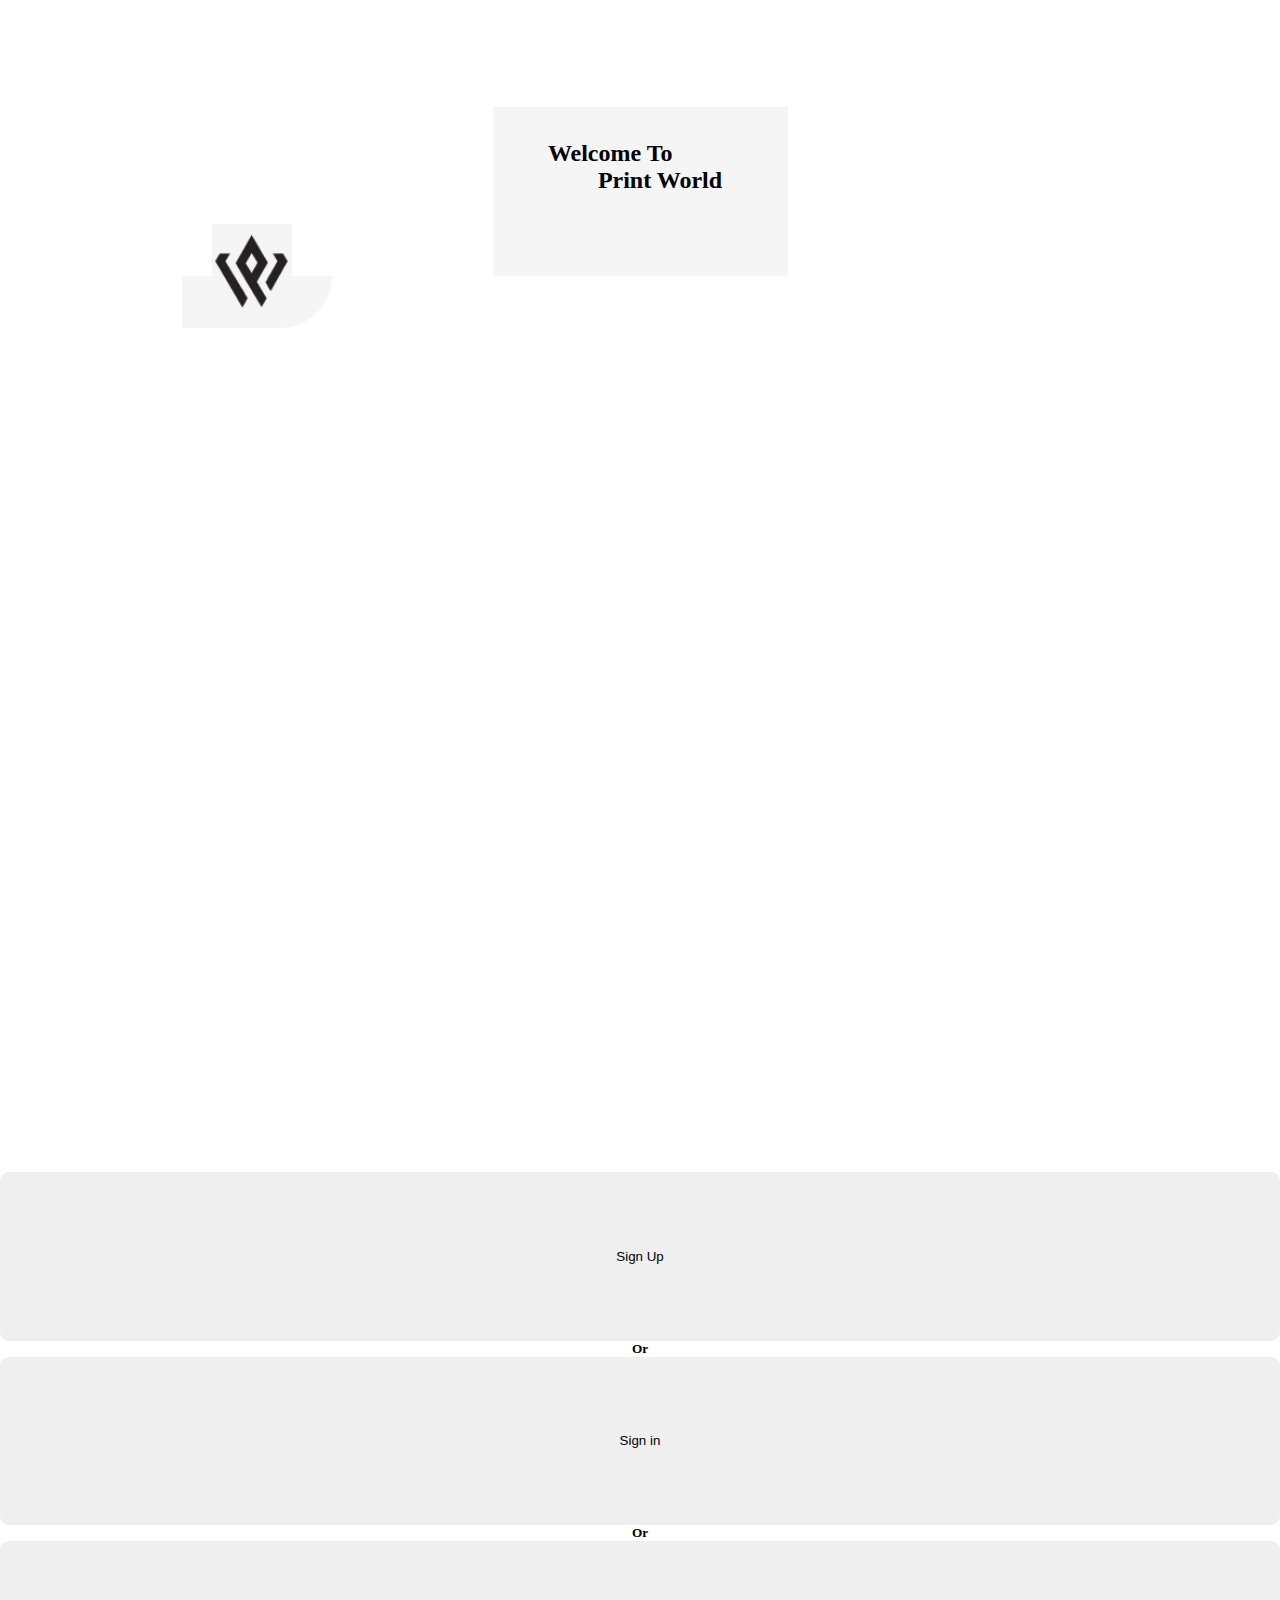
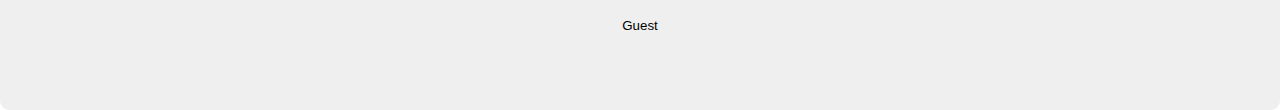
<file: index.html>
<!DOCTYPE html>
<html lang="en">
  <head>
    <meta charset="UTF-8" />
    <meta http-equiv="X-UA-Compatible" content="IE=edge" />
    <meta name="viewport" content="width=device-width, initial-scale=1.0" />
    <title>Login</title>
    <link
      href="https://cdn.jsdelivr.net/npm/bootstrap@5.0.2/dist/css/bootstrap.min.css"
      rel="stylesheet"
      integrity="sha384-EVSTQN3/azprG1Anm3QDgpJLIm9Nao0Yz1ztcQTwFspd3yD65VohhpuuCOmLASjC"
      crossorigin="anonymous"
    />
    <link rel="stylesheet" href="style.css" />
  </head>
  <body>
    <section class="container">
      <div class="row">
        <div class="col-12">
          <div class="icon-div">
            <img class="Icon" src="./Screenshot (19).png" alt="" />
          </div>
          <div class="Main-Body">
            <h2>
              Welcome To <br />
              <span>Print World</span>
            </h2>
          </div>
        </div>
      </div>
      <div class="Button-Section">
        <div class="row container">
          <div class="col-12">
            <a href="./Components/SignUp/signup.html"
              ><input class="bg-dark text-white" type="button" value="Sign Up"
            /></a>
          </div>
          <div class="col-12">
            <h5>Or</h5>
          </div>
          <div class="col-12">
            <a href="./Components/Artist/artist.html"
              ><input
                class="bg-dark text-white"
                type="button"
                value="Sign in"
              />
            </a>
          </div>
          <div class="col-12">
            <h5>Or</h5>
          </div>
          <div class="col-12">
            <input class="bg-dark text-white" type="button" value="Guest" />
          </div>
        </div>
      </div>
    </section>
  </body>
</html>
</file>
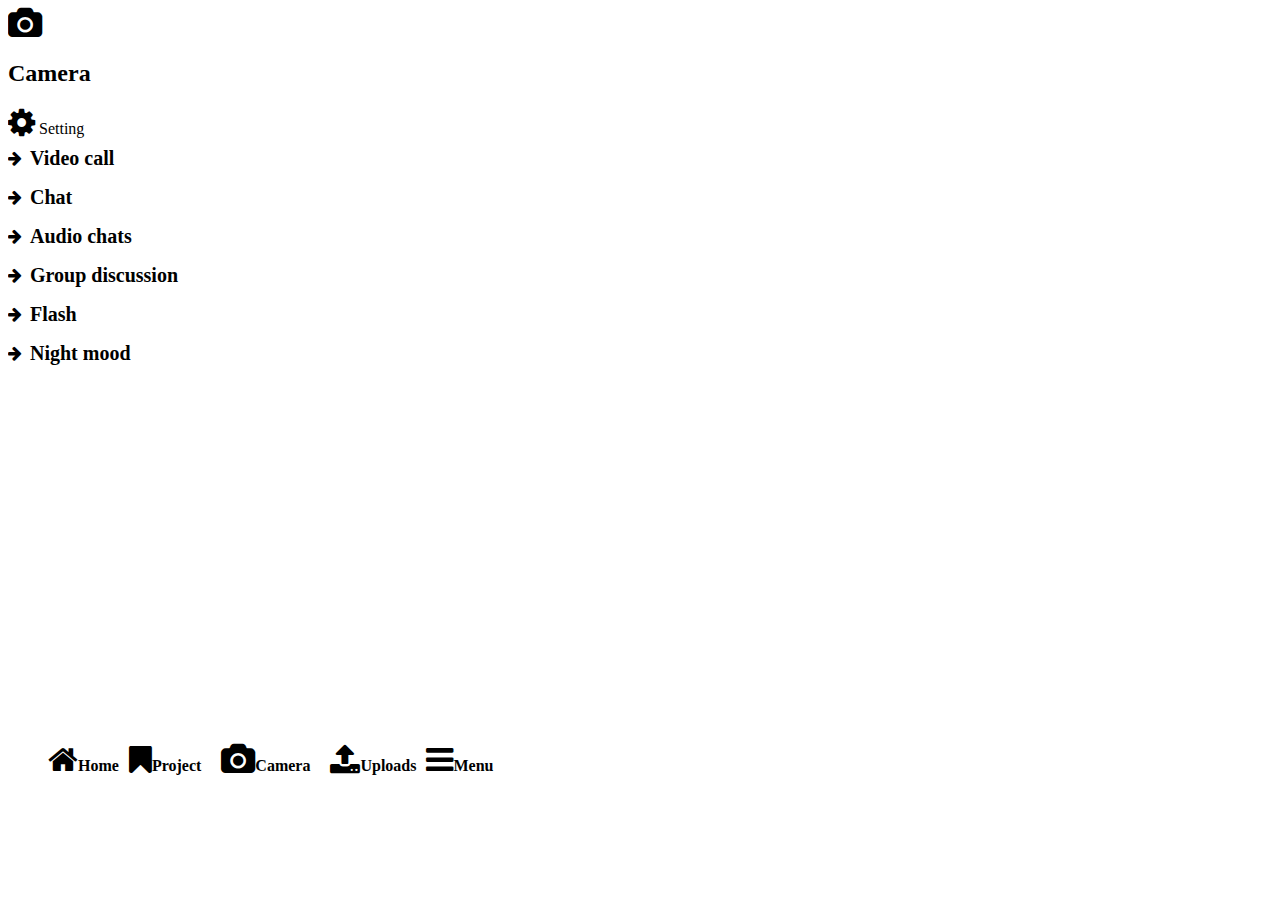
<file: Components/Camera/camera.html>
<!DOCTYPE html>
<html lang="en">
  <head>
    <meta charset="UTF-8" />
    <meta http-equiv="X-UA-Compatible" content="IE=edge" />
    <meta name="viewport" content="width=device-width, initial-scale=1.0" />
    <title>Camera</title>
    <link
      href="https://cdn.jsdelivr.net/npm/bootstrap@5.0.2/dist/css/bootstrap.min.css"
      rel="stylesheet"
      integrity="sha384-EVSTQN3/azprG1Anm3QDgpJLIm9Nao0Yz1ztcQTwFspd3yD65VohhpuuCOmLASjC"
      crossorigin="anonymous"
    />
    <link
      rel="stylesheet"
      href="https://cdnjs.cloudflare.com/ajax/libs/font-awesome/4.7.0/css/font-awesome.min.css"
    />
    <link rel="stylesheet" href="style.css" />
  </head>
  <body>
    <section class="container mt-5">
      <div class="row">
        <div class="col-12 setting-icon d-flex justify-content-between">
          <div class="d-flex align-items-center">
            <i class="fa fa-camera fa-2x"></i>
            <h2 class="fw-bold ms-2">Camera</h2>
          </div>
          <div class="Setting">
            <a
              class="d-flex flex-column align-items-center fs-5 fw-bold"
              href="../Setting/setting.html"
              ><i class="fa fa-gear fa-2x"></i> Setting</a
            >
          </div>
        </div>
      </div>
      <div class="row mt-5">
        <div class="col-12 mt-5 Lists">
          <i class="fa fa-arrow-right"></i>
          <h5>Video call</h5>
        </div>
        <div class="col-12 Lists">
          <i class="fa fa-arrow-right"></i>
          <h5>Chat</h5>
        </div>
        <div class="col-12 Lists">
          <i class="fa fa-arrow-right"></i>
          <h5>Audio chats</h5>
        </div>
        <div class="col-12 Lists">
          <i class="fa fa-arrow-right"></i>
          <h5>Group discussion</h5>
        </div>
        <div class="col-12 Lists">
          <i class="fa fa-arrow-right"></i>
          <h5>Flash</h5>
        </div>
        <div class="col-12 Lists">
          <i class="fa fa-arrow-right"></i>
          <h5>Night mood</h5>
        </div>
      </div>
    </section>
    <section class="container-fluid">
      <div class="row">
        <div class="col-12">
          <nav class="Navbar">
            <ul>
              <li>
                <a
                  class="d-flex flex-column align-items-center"
                  href="../Home/home.html"
                  ><i class="fa fa-home fa-2x"></i>Home</a
                >
              </li>
              <li class="list">
                <a
                  class="d-flex flex-column align-items-center"
                  href="../Project/project.html"
                  ><i class="fa fa-bookmark fa-2x"></i>Project</a
                >
              </li>
              <li class="list">
                <a
                  class="d-flex flex-column align-items-center"
                  href="../Camera/camera.html"
                  ><i class="fa fa-camera fa-2x"></i>Camera</a
                >
              </li>
              <li class="list">
                <a
                  class="d-flex flex-column align-items-center"
                  href="../Upload/upload.html"
                  ><i class="fa fa-upload fa-2x"></i>Uploads</a
                >
              </li>
              <li>
                <a
                  class="d-flex flex-column align-items-center"
                  href="../Menu/manu.html"
                  ><i class="fa fa-navicon fa-2x"></i>Menu</a
                >
              </li>
            </ul>
          </nav>
        </div>
      </div>
    </section>
  </body>
</html>
</file>
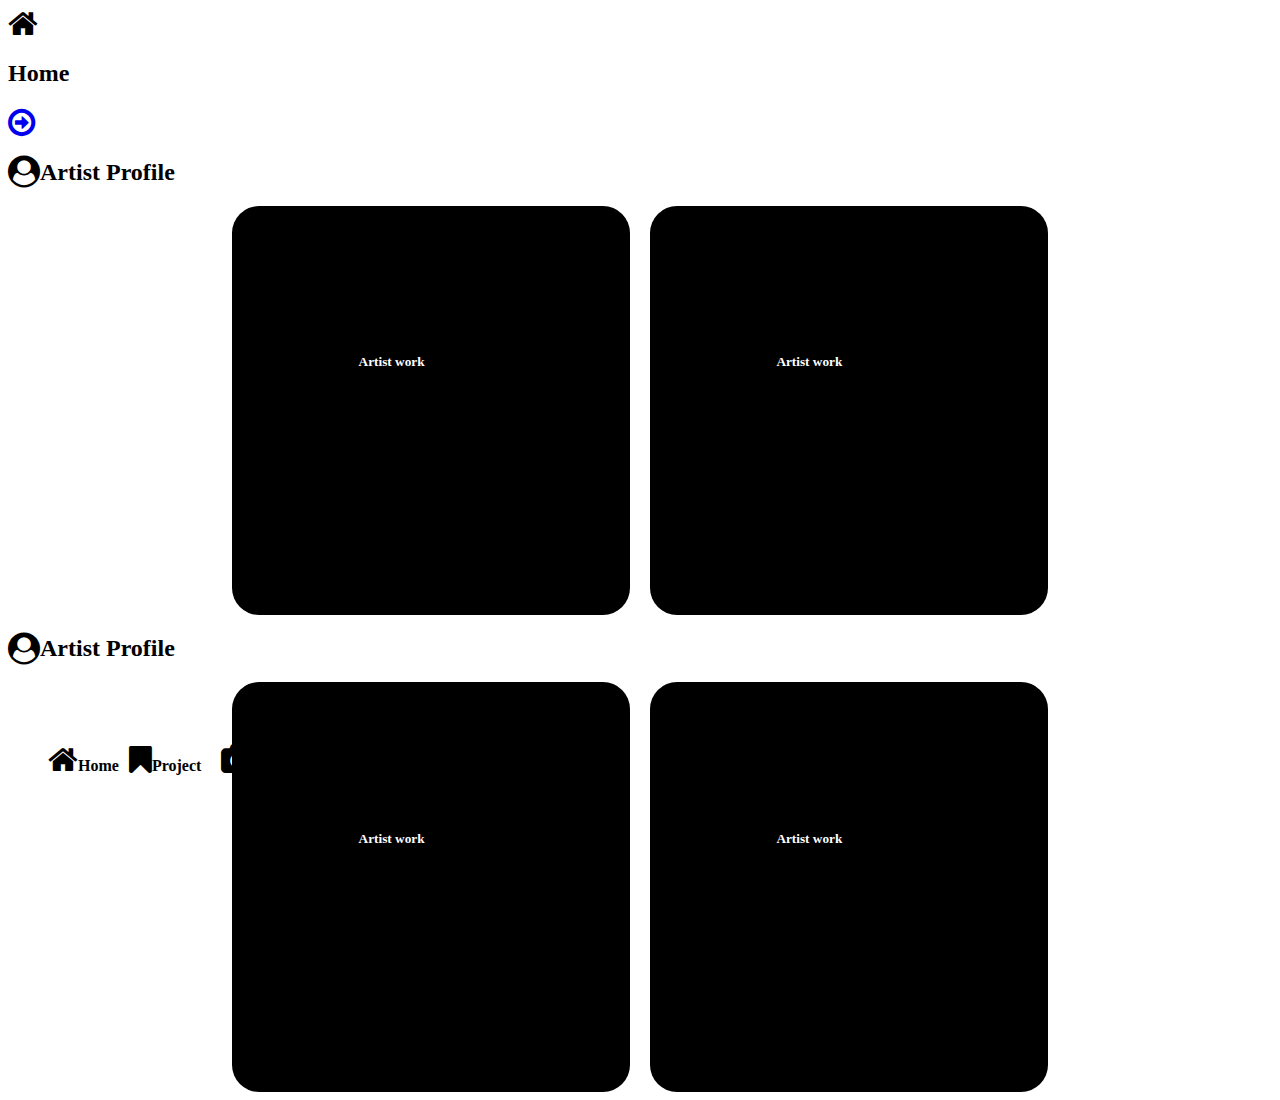
<file: Components/Home/home.html>
<!DOCTYPE html>
<html lang="en">
  <head>
    <meta charset="UTF-8" />
    <meta http-equiv="X-UA-Compatible" content="IE=edge" />
    <meta name="viewport" content="width=device-width, initial-scale=1.0" />
    <title>Home</title>
    <link rel="stylesheet" href="style.css" />
    <link
      href="https://cdn.jsdelivr.net/npm/bootstrap@5.0.2/dist/css/bootstrap.min.css"
      rel="stylesheet"
      integrity="sha384-EVSTQN3/azprG1Anm3QDgpJLIm9Nao0Yz1ztcQTwFspd3yD65VohhpuuCOmLASjC"
      crossorigin="anonymous"
    />
    <link
      rel="stylesheet"
      href="https://cdnjs.cloudflare.com/ajax/libs/font-awesome/4.7.0/css/font-awesome.min.css"
    />
  </head>
  <body>
    <section class="container">
      <div class="row mt-5 m-0">
        <div class="col-12 d-flex justify-content-between">
          <i class="fa fa-home fa-2x"></i>
          <h2>Home</h2>
        <a class="text-dark" href="../../index.html"><i class="fa fa-arrow-circle-o-right fa-2x"></i></a>
      </div>
      <div class="row m-0">
        <div class="col-12 mt-4 header">
          <i class="fa fa-user-circle fa-2x me-2"></i>
          <h2>Artist Profile</h2>
        </div>
        <div class="col-12 mt-5">
          <div class="Work-Boxes">
            <div class="box"><h5>Artist work</h5></div>
            <div class="box"><h5>Artist work</h5></div>
          </div>
        </div>
      </div>
      <div class="row m-0">
        <div class="col-12 mt-5 header">
          <i class="fa fa-user-circle fa-2x me-2"></i>
          <h2>Artist Profile</h2>
        </div>
        <div class="col-12 mt-5">
          <div class="Work-Boxes">
            <div class="box"><h5>Artist work</h5></div>
            <div class="box"><h5>Artist work</h5></div>
          </div>
        </div>
      </div>
    </section>
    <section class="container-fluid">
      <div class="row ">
        <div class="col-12">
          <nav class="Navbar">
            <ul>
              <li><a class="d-flex flex-column align-items-center" href="../Home/home.html"><i class="fa fa-home fa-2x"></i>Home</a></li>
              <li class="list"><a class="d-flex flex-column align-items-center" href="../Project/project.html"><i class="fa fa-bookmark fa-2x"></i>Project</a></li>
              <li class="list"><a class="d-flex flex-column align-items-center" href="../Camera/camera.html"><i class="fa fa-camera fa-2x"></i>Camera</a></li>
              <li class="list"><a class="d-flex flex-column align-items-center" href="../Upload/upload.html"><i class="fa fa-upload fa-2x"></i>Uploads</a></li>
              <li><a class="d-flex flex-column align-items-center" href="../Menu/manu.html"><i class="fa fa-navicon fa-2x"></i>Menu</a></li>
            </ul>
          </nav>
        </div>
      </div>
    </section>
  </body>
</html>
</file>
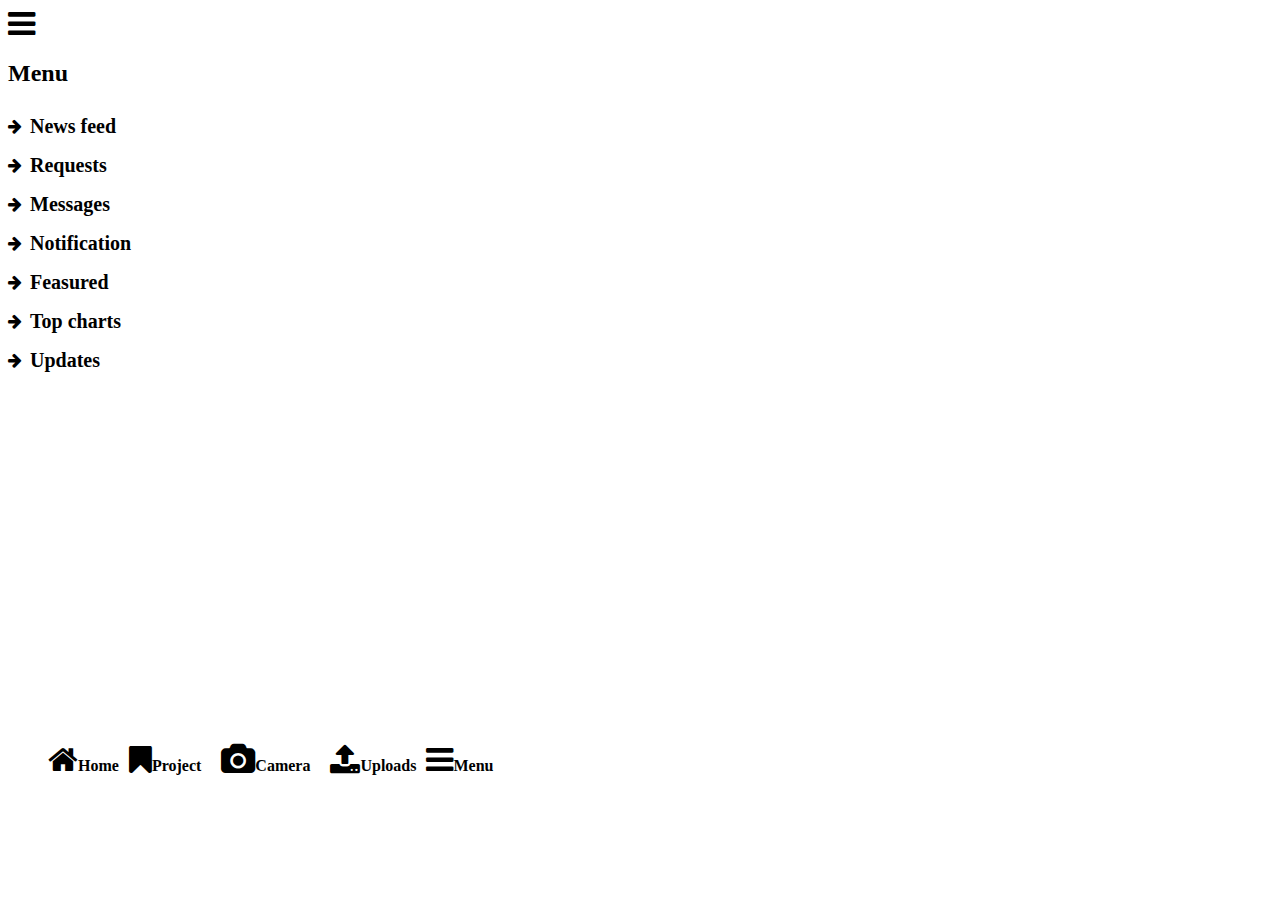
<file: Components/Menu/manu.html>
<!DOCTYPE html>
<html lang="en">
  <head>
    <meta charset="UTF-8" />
    <meta http-equiv="X-UA-Compatible" content="IE=edge" />
    <meta name="viewport" content="width=device-width, initial-scale=1.0" />
    <title>Menu</title>
    <link
      href="https://cdn.jsdelivr.net/npm/bootstrap@5.0.2/dist/css/bootstrap.min.css"
      rel="stylesheet"
      integrity="sha384-EVSTQN3/azprG1Anm3QDgpJLIm9Nao0Yz1ztcQTwFspd3yD65VohhpuuCOmLASjC"
      crossorigin="anonymous"
    />
    <link
      rel="stylesheet"
      href="https://cdnjs.cloudflare.com/ajax/libs/font-awesome/4.7.0/css/font-awesome.min.css"
    />
    <link rel="stylesheet" href="style.css" />
  </head>
  <body>
    <section class="container mt-5">
      <div class="row">
        <div class="col-12 d-flex">
          <i class="fa fa-navicon fa-2x"></i>
          <h2 class="fw-bold ms-2">Menu</h2>
        </div>
      </div>
      <div class="row mt-5">
        <div class="col-12 mt-5 Lists">
          <i class="fa fa-arrow-right"></i>
          <h5>News feed</h5>
        </div>
        <div class="col-12 Lists">
          <i class="fa fa-arrow-right"></i>
          <h5>Requests</h5>
        </div>
        <div class="col-12 Lists">
          <i class="fa fa-arrow-right"></i>
          <h5>Messages</h5>
        </div>
        <div class="col-12 Lists">
          <i class="fa fa-arrow-right"></i>
          <h5>Notification</h5>
        </div>
        <div class="col-12 Lists">
          <i class="fa fa-arrow-right"></i>
          <h5>Feasured</h5>
        </div>
        <div class="col-12 Lists">
          <i class="fa fa-arrow-right"></i>
          <h5>Top charts</h5>
        </div>
        <div class="col-12 Lists">
          <i class="fa fa-arrow-right"></i>
          <h5>Updates</h5>
        </div>
      </div>
    </section>
    <section class="container-fluid">
      <div class="row">
        <div class="col-12">
          <nav class="Navbar">
            <ul>
              <li>
                <a
                  class="d-flex flex-column align-items-center"
                  href="../Home/home.html"
                  ><i class="fa fa-home fa-2x"></i>Home</a
                >
              </li>
              <li class="list">
                <a
                  class="d-flex flex-column align-items-center"
                  href="../Project/project.html"
                  ><i class="fa fa-bookmark fa-2x"></i>Project</a
                >
              </li>
              <li class="list">
                <a
                  class="d-flex flex-column align-items-center"
                  href="../Camera/camera.html"
                  ><i class="fa fa-camera fa-2x"></i>Camera</a
                >
              </li>
              <li class="list">
                <a
                  class="d-flex flex-column align-items-center"
                  href="../Upload/upload.html"
                  ><i class="fa fa-upload fa-2x"></i>Uploads</a
                >
              </li>
              <li>
                <a
                  class="d-flex flex-column align-items-center"
                  href="../Menu/manu.html"
                  ><i class="fa fa-navicon fa-2x"></i>Menu</a
                >
              </li>
            </ul>
          </nav>
        </div>
      </div>
    </section>
  </body>
</html>
</file>
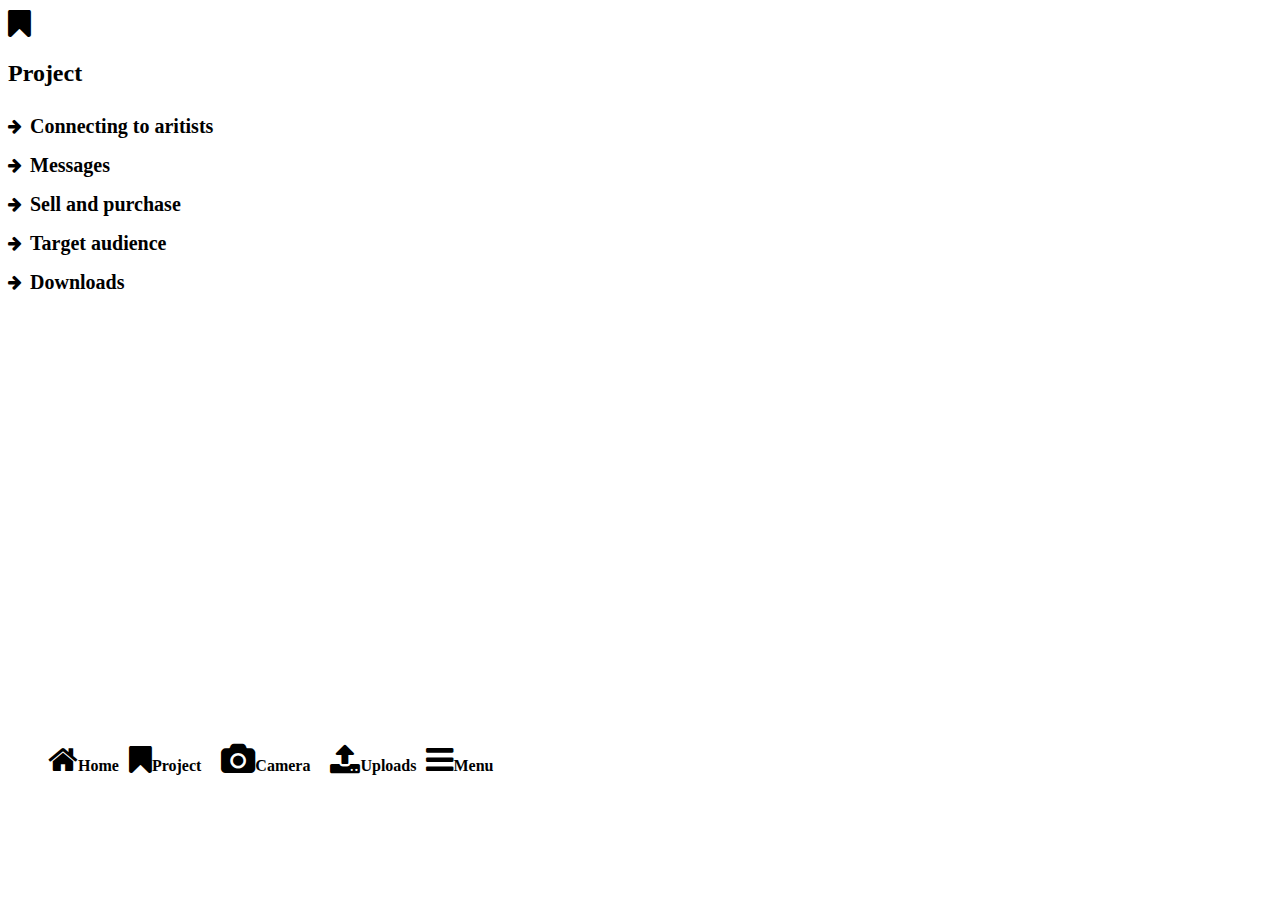
<file: Components/Project/project.html>
<!DOCTYPE html>
<html lang="en">
  <head>
    <meta charset="UTF-8" />
    <meta http-equiv="X-UA-Compatible" content="IE=edge" />
    <meta name="viewport" content="width=device-width, initial-scale=1.0" />
    <title>Project</title>
    <link
      href="https://cdn.jsdelivr.net/npm/bootstrap@5.0.2/dist/css/bootstrap.min.css"
      rel="stylesheet"
      integrity="sha384-EVSTQN3/azprG1Anm3QDgpJLIm9Nao0Yz1ztcQTwFspd3yD65VohhpuuCOmLASjC"
      crossorigin="anonymous"
    />
    <link
      rel="stylesheet"
      href="https://cdnjs.cloudflare.com/ajax/libs/font-awesome/4.7.0/css/font-awesome.min.css"
    />
    <link rel="stylesheet" href="style.css" />
  </head>
  <body>
    <section class="container mt-5">
      <div class="row">
        <div class="col-12 setting-icon d-flex">
          <i class="fa fa-bookmark fa-2x"></i>
          <h2 class="fw-bold ms-2">Project</h2>
        </div>
      </div>
      <div class="row mt-5">
        <div class="col-12 mt-5 Lists">
          <i class="fa fa-arrow-right"></i>
          <h5>Connecting to aritists</h5>
        </div>
        <div class="col-12 Lists">
          <i class="fa fa-arrow-right"></i>
          <h5>Messages</h5>
        </div>
        <div class="col-12 Lists">
          <i class="fa fa-arrow-right"></i>
          <h5>Sell and purchase</h5>
        </div>
        <div class="col-12 Lists">
          <i class="fa fa-arrow-right"></i>
          <h5>Target audience</h5>
        </div>
        <div class="col-12 Lists">
          <i class="fa fa-arrow-right"></i>
          <h5>Downloads</h5>
        </div>
      </div>
    </section>
    <section class="container-fluid">
      <div class="row">
        <div class="col-12">
          <nav class="Navbar">
            <ul>
              <li>
                <a
                  class="d-flex flex-column align-items-center"
                  href="../Home/home.html"
                  ><i class="fa fa-home fa-2x"></i>Home</a
                >
              </li>
              <li class="list">
                <a
                  class="d-flex flex-column align-items-center"
                  href="../Project/project.html"
                  ><i class="fa fa-bookmark fa-2x"></i>Project</a
                >
              </li>
              <li class="list">
                <a
                  class="d-flex flex-column align-items-center"
                  href="../Camera/camera.html"
                  ><i class="fa fa-camera fa-2x"></i>Camera</a
                >
              </li>
              <li class="list">
                <a
                  class="d-flex flex-column align-items-center"
                  href="../Upload/upload.html"
                  ><i class="fa fa-upload fa-2x"></i>Uploads</a
                >
              </li>
              <li>
                <a
                  class="d-flex flex-column align-items-center"
                  href="../Menu/manu.html"
                  ><i class="fa fa-navicon fa-2x"></i>Menu</a
                >
              </li>
            </ul>
          </nav>
        </div>
      </div>
    </section>
  </body>
</html>
</file>
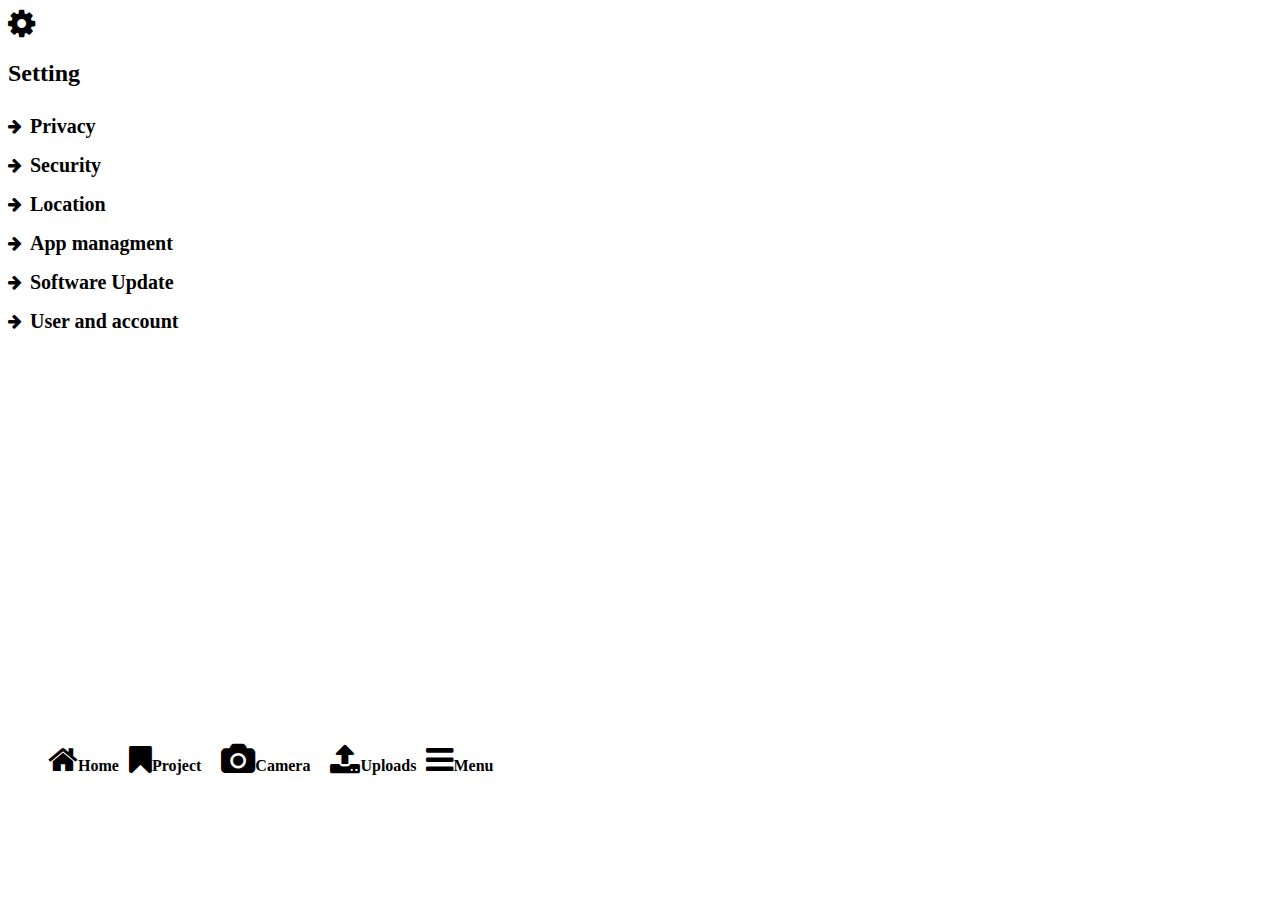
<file: Components/Setting/setting.html>
<!DOCTYPE html>
<html lang="en">
  <head>
    <meta charset="UTF-8" />
    <meta http-equiv="X-UA-Compatible" content="IE=edge" />
    <meta name="viewport" content="width=device-width, initial-scale=1.0" />
    <title>Setting</title>
    <link
      href="https://cdn.jsdelivr.net/npm/bootstrap@5.0.2/dist/css/bootstrap.min.css"
      rel="stylesheet"
      integrity="sha384-EVSTQN3/azprG1Anm3QDgpJLIm9Nao0Yz1ztcQTwFspd3yD65VohhpuuCOmLASjC"
      crossorigin="anonymous"
    />
    <link
      rel="stylesheet"
      href="https://cdnjs.cloudflare.com/ajax/libs/font-awesome/4.7.0/css/font-awesome.min.css"
    />
    <link rel="stylesheet" href="style.css" />
  </head>
  <body>
    <section class="container mt-5">
      <div class="row">
        <div class="col-12 setting-icon d-flex">
          <i class="fa fa-gear fa-2x"></i>
          <h2 class="fw-bold ms-2">Setting</h2>
        </div>
      </div>
      <div class="row mt-5">
        <div class="col-12 mt-5 Lists">
          <i class="fa fa-arrow-right"></i>
          <h5>Privacy</h5>
        </div>
        <div class="col-12 Lists">
          <i class="fa fa-arrow-right"></i>
          <h5>Security</h5>
        </div>
        <div class="col-12 Lists">
          <i class="fa fa-arrow-right"></i>
          <h5>Location</h5>
        </div>
        <div class="col-12 Lists">
          <i class="fa fa-arrow-right"></i>
          <h5>App managment</h5>
        </div>
        <div class="col-12 Lists">
          <i class="fa fa-arrow-right"></i>
          <h5>Software Update</h5>
        </div>
        <div class="col-12 Lists">
          <i class="fa fa-arrow-right"></i>
          <h5>User and account</h5>
        </div>
      </div>
    </section>
    <section class="container-fluid">
      <div class="row">
        <div class="col-12">
          <nav class="Navbar">
            <ul>
              <li>
                <a
                  class="d-flex flex-column align-items-center"
                  href="../Home/home.html"
                  ><i class="fa fa-home fa-2x"></i>Home</a
                >
              </li>
              <li class="list">
                <a
                  class="d-flex flex-column align-items-center"
                  href="../Project/project.html"
                  ><i class="fa fa-bookmark fa-2x"></i>Project</a
                >
              </li>
              <li class="list">
                <a
                  class="d-flex flex-column align-items-center"
                  href="../Camera/camera.html"
                  ><i class="fa fa-camera fa-2x"></i>Camera</a
                >
              </li>
              <li class="list">
                <a
                  class="d-flex flex-column align-items-center"
                  href="../Upload/upload.html"
                  ><i class="fa fa-upload fa-2x"></i>Uploads</a
                >
              </li>
              <li>
                <a
                  class="d-flex flex-column align-items-center"
                  href="../Menu/manu.html"
                  ><i class="fa fa-navicon fa-2x"></i>Menu</a
                >
              </li>
            </ul>
          </nav>
        </div>
      </div>
    </section>
  </body>
</html>
</file>
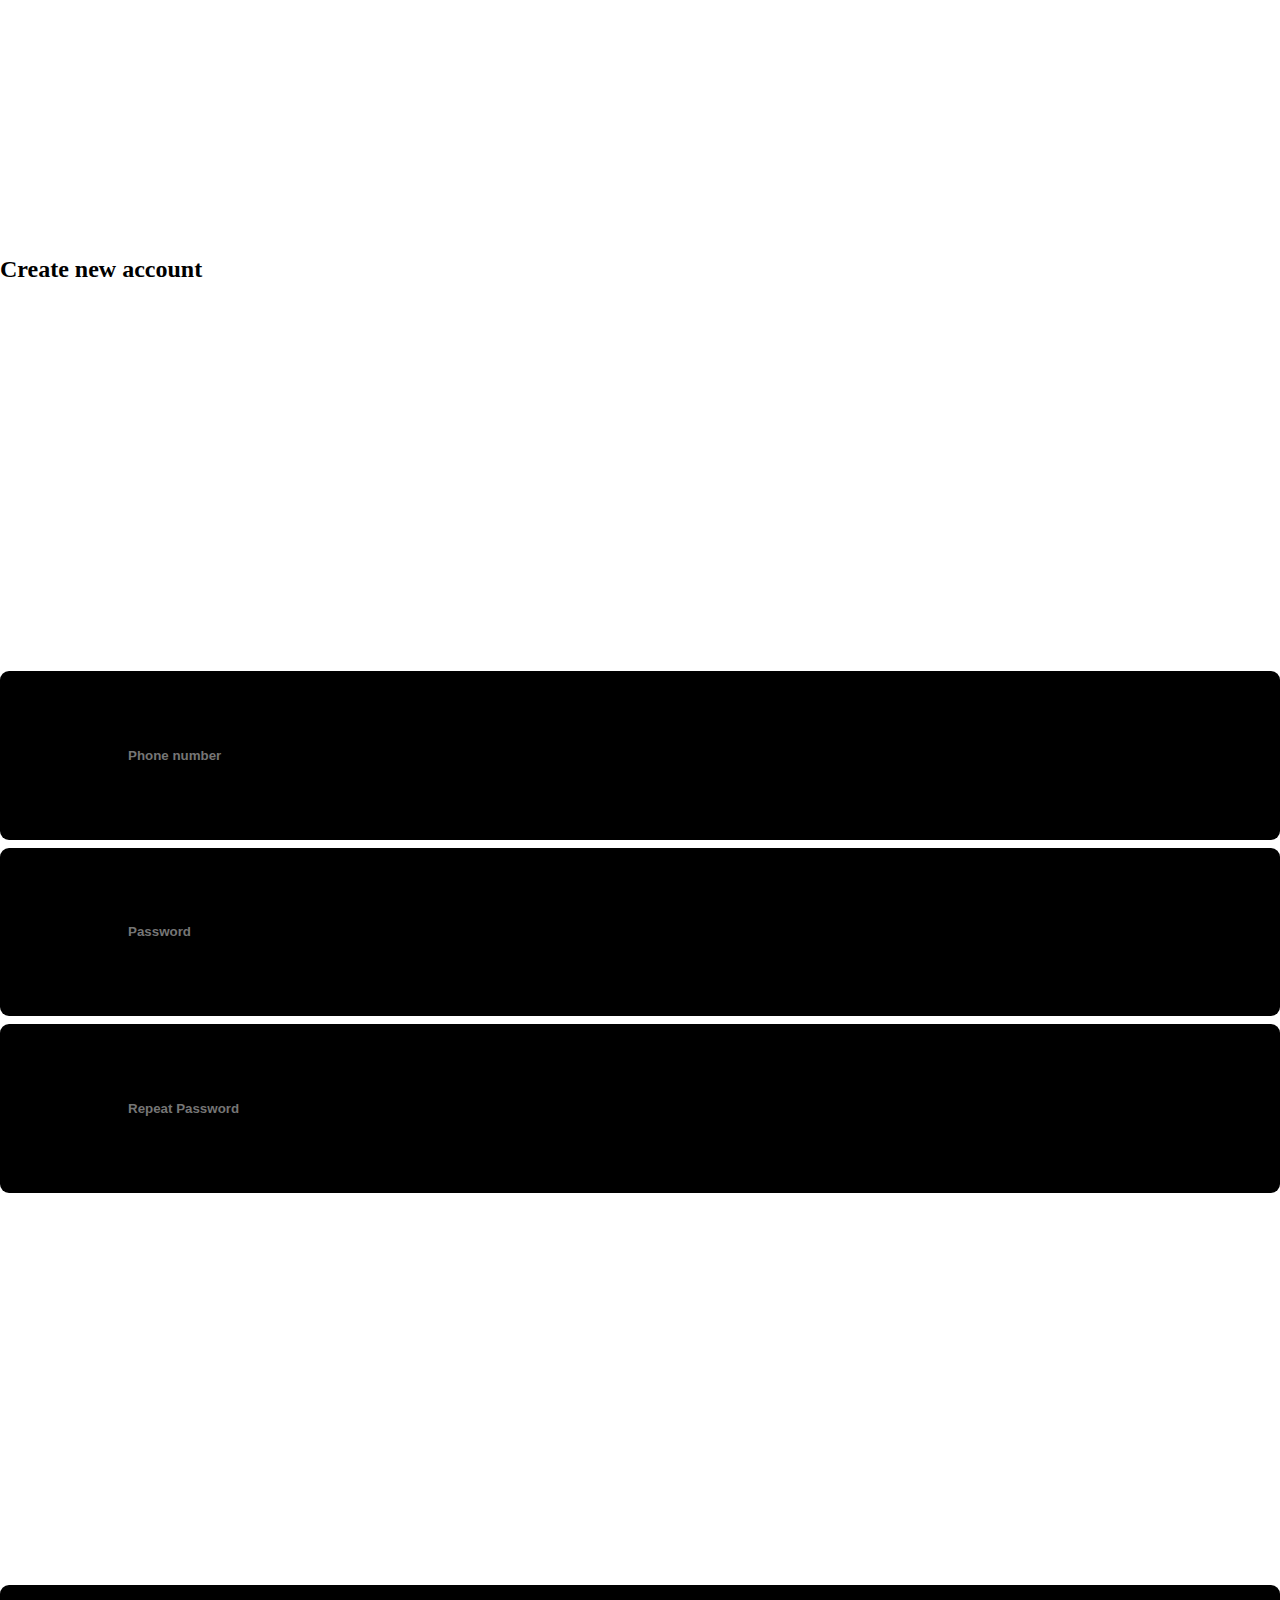
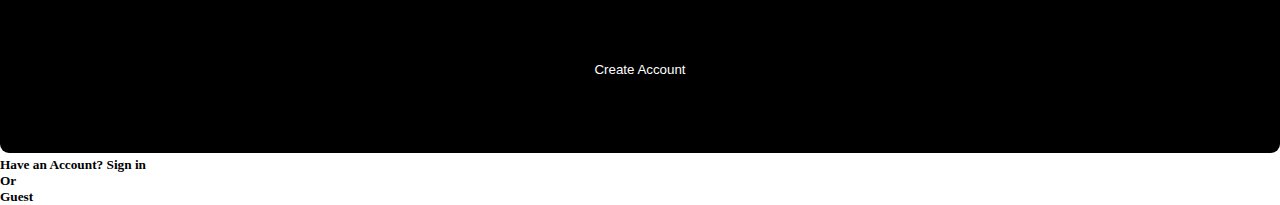
<file: Components/SignUp/signup.html>
<!DOCTYPE html>
<html lang="en">
  <head>
    <meta charset="UTF-8" />
    <meta http-equiv="X-UA-Compatible" content="IE=edge" />
    <meta name="viewport" content="width=device-width, initial-scale=1.0" />
    <title>Sign Up</title>
    <link
      href="https://cdn.jsdelivr.net/npm/bootstrap@5.0.2/dist/css/bootstrap.min.css"
      rel="stylesheet"
      integrity="sha384-EVSTQN3/azprG1Anm3QDgpJLIm9Nao0Yz1ztcQTwFspd3yD65VohhpuuCOmLASjC"
      crossorigin="anonymous"
    />
    <link rel="stylesheet" href="style.css" />
  </head>
  <body>
    <section class="container Main-Body">
      <div class="row">
        <div class="col-12">
          <h2 class="text-center">Create new account</h2>
        </div>
      </div>
      <div class="Input-Section">
        <div class="row container">
          <div class="col-12">
            <input type="number" placeholder="Phone number" required />
          </div>
          <div class="col-12">
            <input type="password" placeholder="Password" required />
          </div>
          <div class="col-12">
            <input type="password" placeholder="Repeat Password" required />
          </div>
        </div>
        <div class="row container Ending-Section">
          <div class="col-12">
            <a href="../Artist/artist.html">
              <input type="button" value="Create Account"
            /></a>
          </div>
          <div class="col-12 mt-4">
            <h5 class="text-center">
              Have an Account?
              <span><a href="../../index.html">Sign in</a></span>
            </h5>
          </div>
          <div class="col-12 mt-4">
            <h5 class="text-center fw-bold">Or</h5>
          </div>
          <div class="col-12 mt-4">
            <h5 class="text-center">
              <a href="http://">Guest</a>
            </h5>
          </div>
        </div>
      </div>
    </section>
  </body>
</html>
</file>
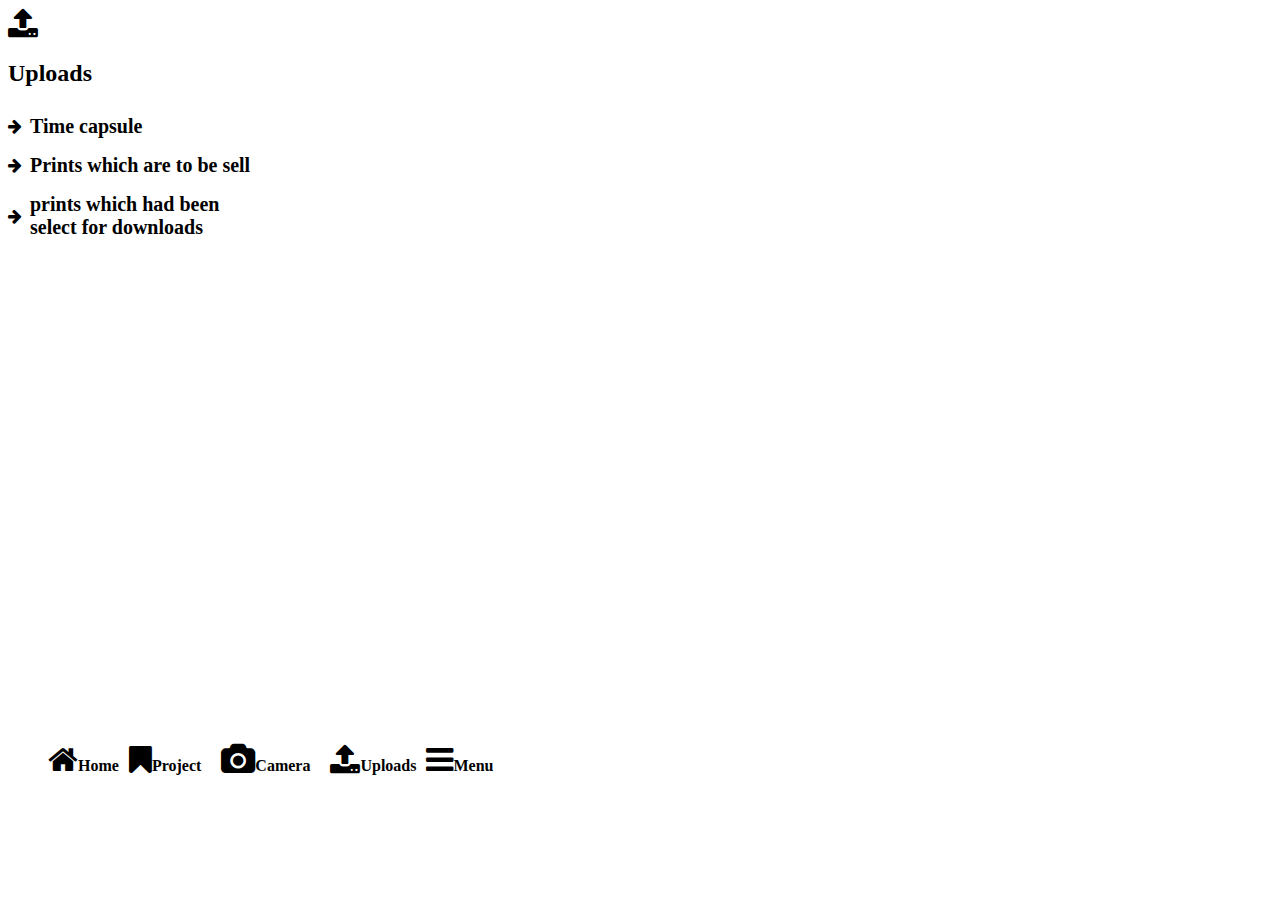
<file: Components/Upload/upload.html>
<!DOCTYPE html>
<html lang="en">
  <head>
    <meta charset="UTF-8" />
    <meta http-equiv="X-UA-Compatible" content="IE=edge" />
    <meta name="viewport" content="width=device-width, initial-scale=1.0" />
    <title>Menu</title>
    <link
      href="https://cdn.jsdelivr.net/npm/bootstrap@5.0.2/dist/css/bootstrap.min.css"
      rel="stylesheet"
      integrity="sha384-EVSTQN3/azprG1Anm3QDgpJLIm9Nao0Yz1ztcQTwFspd3yD65VohhpuuCOmLASjC"
      crossorigin="anonymous"
    />
    <link
      rel="stylesheet"
      href="https://cdnjs.cloudflare.com/ajax/libs/font-awesome/4.7.0/css/font-awesome.min.css"
    />
    <link rel="stylesheet" href="style.css" />
  </head>
  <body>
    <section class="container mt-5">
      <div class="row">
        <div class="col-12 d-flex">
          <i class="fa fa-upload fa-2x"></i>
          <h2 class="fw-bold ms-2">Uploads</h2>
        </div>
      </div>
      <div class="row mt-5">
        <div class="col-12 mt-5 Lists">
          <i class="fa fa-arrow-right"></i>
          <h5>Time capsule</h5>
        </div>
        <div class="col-12 Lists">
          <i class="fa fa-arrow-right"></i>
          <h5>Prints which are to be sell</h5>
        </div>
        <div class="col-12 Lists">
          <i class="fa fa-arrow-right"></i>
          <h5>prints which had been <br />select for downloads</h5>
        </div>
      </div>
    </section>
    <section class="container-fluid">
      <div class="row">
        <div class="col-12">
          <nav class="Navbar">
            <ul>
              <li>
                <a
                  class="d-flex flex-column align-items-center"
                  href="../Home/home.html"
                  ><i class="fa fa-home fa-2x"></i>Home</a
                >
              </li>
              <li class="list">
                <a
                  class="d-flex flex-column align-items-center"
                  href="../Project/project.html"
                  ><i class="fa fa-bookmark fa-2x"></i>Project</a
                >
              </li>
              <li class="list">
                <a
                  class="d-flex flex-column align-items-center"
                  href="../Camera/camera.html"
                  ><i class="fa fa-camera fa-2x"></i>Camera</a
                >
              </li>
              <li class="list">
                <a
                  class="d-flex flex-column align-items-center"
                  href="../Upload/upload.html"
                  ><i class="fa fa-upload fa-2x"></i>Uploads</a
                >
              </li>
              <li>
                <a
                  class="d-flex flex-column align-items-center"
                  href="../Menu/manu.html"
                  ><i class="fa fa-navicon fa-2x"></i>Menu</a
                >
              </li>
            </ul>
          </nav>
        </div>
      </div>
    </section>
  </body>
</html>
</file>
<file: style.css>
* {
  margin: 0;
  padding: 0;
  box-sizing: border-box;
}
.container {
  height: 100vh;
}
.Main-Body {
  overflow: hidden;
  background: rgba(245, 245, 245, 1);
  margin: auto;
  display: flex;
  justify-content: center;
  align-items: center;
  margin-top: 107px;
  width: 295px;
  height: 169px;
}
.Icon {
  position: absolute;
  top: -100%;
  width: 80px;
  left: 20%;
}
.Main-Body h2 {
  margin-top: -50px;
  margin-left: -10px;
}
.Main-Body h2 span {
  margin-left: 50px;
  color: black;
  font-weight: bold;
}
.icon-div {
  background: rgba(245, 245, 245, 1);
  position: absolute;
  height: 52px;
  width: 150px;
  left: 14.2%;
  top: 276px;
  border-bottom-right-radius: 60px;
}
.Button-Section {
  margin-top: 70%;
}
.Button-Section .container {
  height: 0;
  margin: 0;
}
.Button-Section input {
  width: 100%;
  outline: none;
  border: none;
  padding: 6% 10%;
  border-radius: 9px;
}
.Button-Section h5 {
  text-align: center;
  font-weight: bold;
  color: black;
}
@media screen and (max-width: 414px) {
  .icon-div {
    position: absolute;
    height: 52px;
    width: 150px;
    left: 14.6%;
    top: 276px;
  }
}
@media screen and (max-width: 393px) {
  .icon-div {
    position: absolute;
    height: 52px;
    width: 150px;
    left: 12.4%;
    top: 276px;
  }
}
@media screen and (max-width: 375px) {
  .icon-div {
    position: absolute;
    height: 52px;
    width: 150px;
    left: 10.7%;
    top: 270px;
  }
  .Button-Section {
    margin-top: 30%;
  }
}
@media screen and (max-width: 360px) {
  .icon-div {
    position: absolute;
    height: 52px;
    width: 150px;
    left: 9.2%;
    top: 270px;
  }
}
</file>
<file: Components/Camera/style.css>
.setting-icon .Setting a {
  text-decoration: none;
  color: black;
}
.Lists {
  display: flex;
  align-items: center;
}
.Lists h5 {
  margin: 8px;
  font-size: 20px;
}
.Arrow {
  border: 1px solid black;
  width: 4%;
}
.Navbar {
  position: absolute;
  bottom: 12%;
  font-size: 16px;
}
.Navbar ul {
  display: flex;
}
.Navbar ul li {
  list-style: none;
}
.Navbar ul li a {
  text-decoration: none;
  color: black;
  font-weight: bold;
}
.Navbar ul .list {
  margin: 0 10px;
}
@media screen and (max-width: 393px) {
  .Navbar {
    position: absolute;
    bottom: 12%;
    right: 11%;
  }
}
@media screen and (max-width: 375px) {
  .Navbar {
    position: absolute;
    bottom: 12%;
    right: 8%;
  }
}
</file>
<file: Components/Home/style.css>
.header {
  display: flex;
  align-items: center;
}
.header h2 {
  font-size: 24px;
}
.Work-Boxes {
  display: flex;
  justify-content: center;
}
.Work-Boxes .box {
  background-color: black;
  color: white;
  margin: 0 10px;
  padding: 10%;
  width: 145px;
  height: 157px;
  border-radius: 27px;
}
.Navbar {
  position: absolute;
  bottom: 12%;
  font-size: 16px;
}
.Navbar ul {
  display: flex;
}
.Navbar ul li {
  list-style: none;
}
.Navbar ul li a {
  text-decoration: none;
  color: black;
  font-weight: bold;
}
.Navbar ul .list {
  margin: 0 10px;
}
@media screen and (max-width: 393px) {
  .Navbar {
    position: absolute;
    bottom: 12%;
    right: 11%;
  }
}
@media screen and (max-width: 375px) {
  .Navbar {
    position: absolute;
    bottom: 8%;
    right: 8%;
  }
  .Work-Boxes .box {
    margin: 0 10px;
    padding: 4%;
    margin-top: -14px;
    width: 100px;
    height: 100px;
    border-radius: 27px;
  }
}
@media screen and (max-width: 360px) {
  .Navbar {
    position: absolute;
    bottom: 8%;
    right: 8%;
  }
  .Work-Boxes .box {
    margin: 0 10px;
    padding: 6%;
    width: 128px;
    height: 128px;
    border-radius: 27px;
  }
}
</file>
<file: Components/Menu/style.css>
.Lists {
  display: flex;
  align-items: center;
}
.Lists h5 {
  margin: 8px;
  font-size: 20px;
}
.Arrow {
  border: 1px solid black;
  width: 4%;
}
.Navbar {
  position: absolute;
  bottom: 12%;
  font-size: 16px;
}
.Navbar ul {
  display: flex;
}
.Navbar ul li {
  list-style: none;
}
.Navbar ul li a {
  text-decoration: none;
  color: black;
  font-weight: bold;
}
.Navbar ul .list {
  margin: 0 10px;
}
@media screen and (max-width: 393px) {
  .Navbar {
    position: absolute;
    bottom: 12%;
    right: 11%;
  }
}
@media screen and (max-width: 375px) {
  .Navbar {
    position: absolute;
    bottom: 12%;
    right: 8%;
  }
}
</file>
<file: Components/Project/style.css>
.setting-icon .Setting a {
  text-decoration: none;
  color: black;
}
.Lists {
  display: flex;
  align-items: center;
}
.Lists h5 {
  margin: 8px;
  font-size: 20px;
}
.Arrow {
  border: 1px solid black;
  width: 4%;
}
.Navbar {
  position: absolute;
  bottom: 12%;
  font-size: 16px;
}
.Navbar ul {
  display: flex;
}
.Navbar ul li {
  list-style: none;
}
.Navbar ul li a {
  text-decoration: none;
  color: black;
  font-weight: bold;
}
.Navbar ul .list {
  margin: 0 10px;
}
@media screen and (max-width: 393px) {
  .Navbar {
    position: absolute;
    bottom: 12%;
    right: 11%;
  }
}
@media screen and (max-width: 375px) {
  .Navbar {
    position: absolute;
    bottom: 12%;
    right: 8%;
  }
}
</file>
<file: Components/Setting/style.css>
.setting-icon .Setting a {
  text-decoration: none;
  color: black;
}
.Lists {
  display: flex;
  align-items: center;
}
.Lists h5 {
  margin: 8px;
  font-size: 20px;
}
.Arrow {
  border: 1px solid black;
  width: 4%;
}
.Navbar {
  position: absolute;
  bottom: 12%;
  font-size: 16px;
}
.Navbar ul {
  display: flex;
}
.Navbar ul li {
  list-style: none;
}
.Navbar ul li a {
  text-decoration: none;
  color: black;
  font-weight: bold;
}
.Navbar ul .list {
  margin: 0 10px;
}
@media screen and (max-width: 393px) {
  .Navbar {
    position: absolute;
    bottom: 12%;
    right: 11%;
  }
}
@media screen and (max-width: 375px) {
  .Navbar {
    position: absolute;
    bottom: 12%;
    right: 8%;
  }
}
</file>
<file: Components/SignUp/style.css>
* {
  margin: 0;
  padding: 0;
  box-sizing: border-box;
}
.row {
  margin: 0;
}
.Main-Body {
  margin-top: 20%;
}
.Input-Section {
  margin-top: 30%;
}
.Input-Section input {
  width: 100%;
  outline: none;
  border: none;
  background-color: black;
  color: white;
  padding: 6% 10%;
  border-radius: 9px;
  margin: 4px 0;
}
.Input-Section input::placeholder {
  font-weight: bold;
}
a {
  text-decoration: none;
  color: black;
  font-weight: bold;
}
.Ending-Section {
  margin-top: 30%;
}
@media screen and (max-width: 375px) {
  .Input-Section {
    margin-top: 18%;
  }
  .Ending-Section {
    margin-top: 6%;
  }
}
</file>
<file: Components/Upload/style.css>
.Lists {
  display: flex;
  align-items: center;
}
.Lists h5 {
  margin: 8px;
  font-size: 20px;
}
.Arrow {
  border: 1px solid black;
  width: 4%;
}
.Navbar {
  position: absolute;
  bottom: 12%;
  font-size: 16px;
}
.Navbar ul {
  display: flex;
}
.Navbar ul li {
  list-style: none;
}
.Navbar ul li a {
  text-decoration: none;
  color: black;
  font-weight: bold;
}
.Navbar ul .list {
  margin: 0 10px;
}
@media screen and (max-width: 393px) {
  .Navbar {
    position: absolute;
    bottom: 12%;
    right: 11%;
  }
}
@media screen and (max-width: 375px) {
  .Navbar {
    position: absolute;
    bottom: 12%;
    right: 8%;
  }
}
</file>
